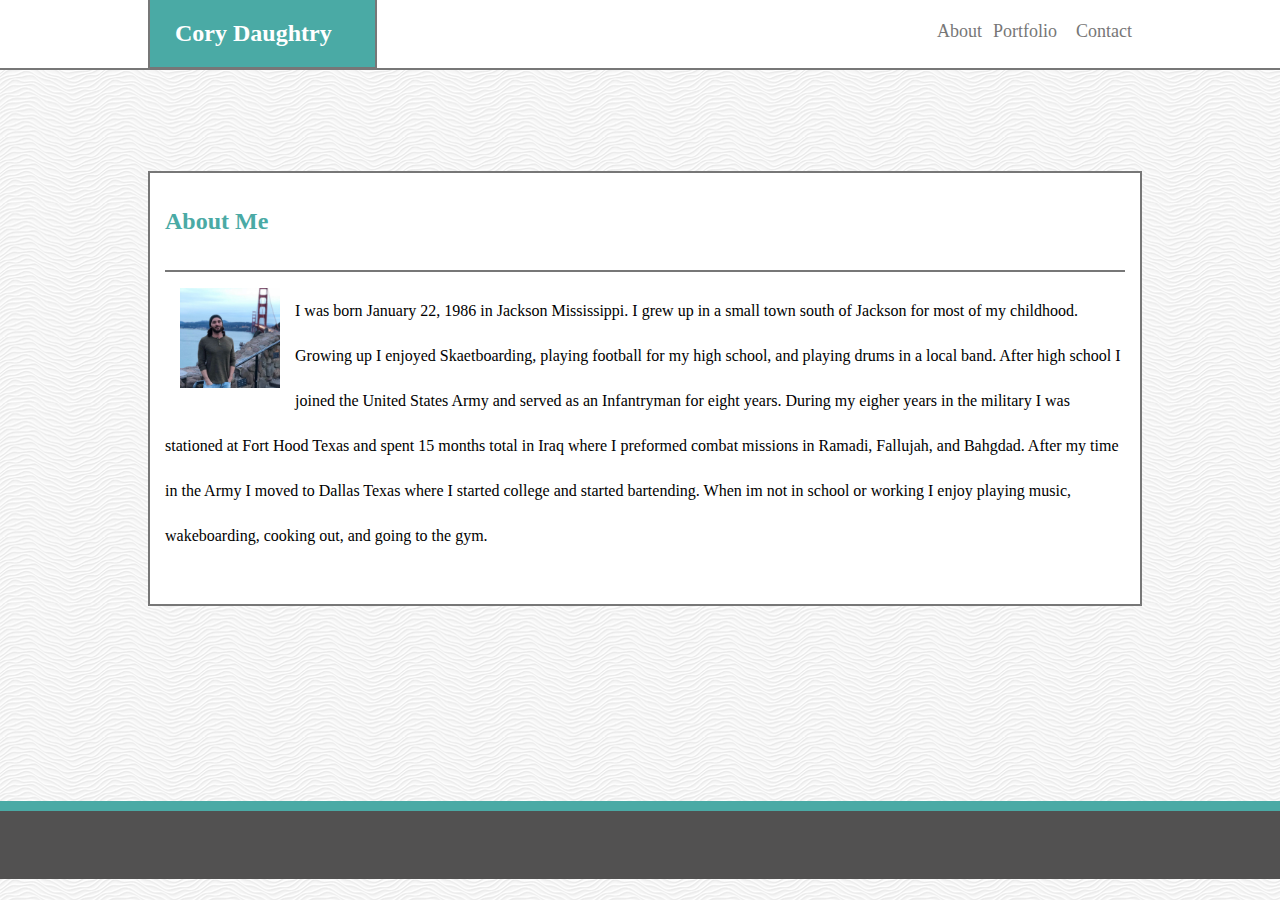
<file: basic-portfolio/index.html>
<!DOCTYPE html>
<html lang="en">
<head>
    <meta charset="UTF-8">
    <meta name="viewport" content="width=device-width, initial-scale=1.0">
    <meta http-equiv="X-UA-Compatible" content="ie=edge">
    <link rel="stylesheet" href="assets/css/style.css">
    <title>About</title>
</head>
<body>

    
        

        <div class="myname">
            <h2>Cory Daughtry</h2>
        </div>
        <div class="topdivider"><header></header></div>
       
        
            <div class="about">
                <a href="index.html">About   </a>
            </div>

            <div class="portfolio">
                <a href="portfolio.html">Portfolio   </a>
            </div>

            <div class="contact">
                <a href="contact.html">Contact</a>
            </div>
            
    
        <div class="content">

            <div class="aboutme">
                <h2>About Me</h2>
            </div>
            
                <p><img src="./assets/images/IMG_0746.jpeg" alt="ME">
                    I was born January 22, 1986 in Jackson Mississippi. I grew up in a small town south of Jackson for most of my childhood. Growing up I enjoyed
                Skaetboarding, playing football for my high school, and playing drums in a local band. After high school I joined the United States Army and served
                 as an Infantryman for eight years. During my eigher years in the military I was stationed at Fort Hood Texas and spent 15 months total in Iraq where I
                 preformed combat missions in Ramadi, Fallujah, and Bahgdad. After my time in the Army I moved to Dallas Texas where I started college and started bartending.
                 When im not in school or working I enjoy playing music, wakeboarding, cooking out, and going to the gym.
                </p>
        
        </div>

    
        
 <div class="footer"><footer></footer></div>   
</body>
</html>
</file>
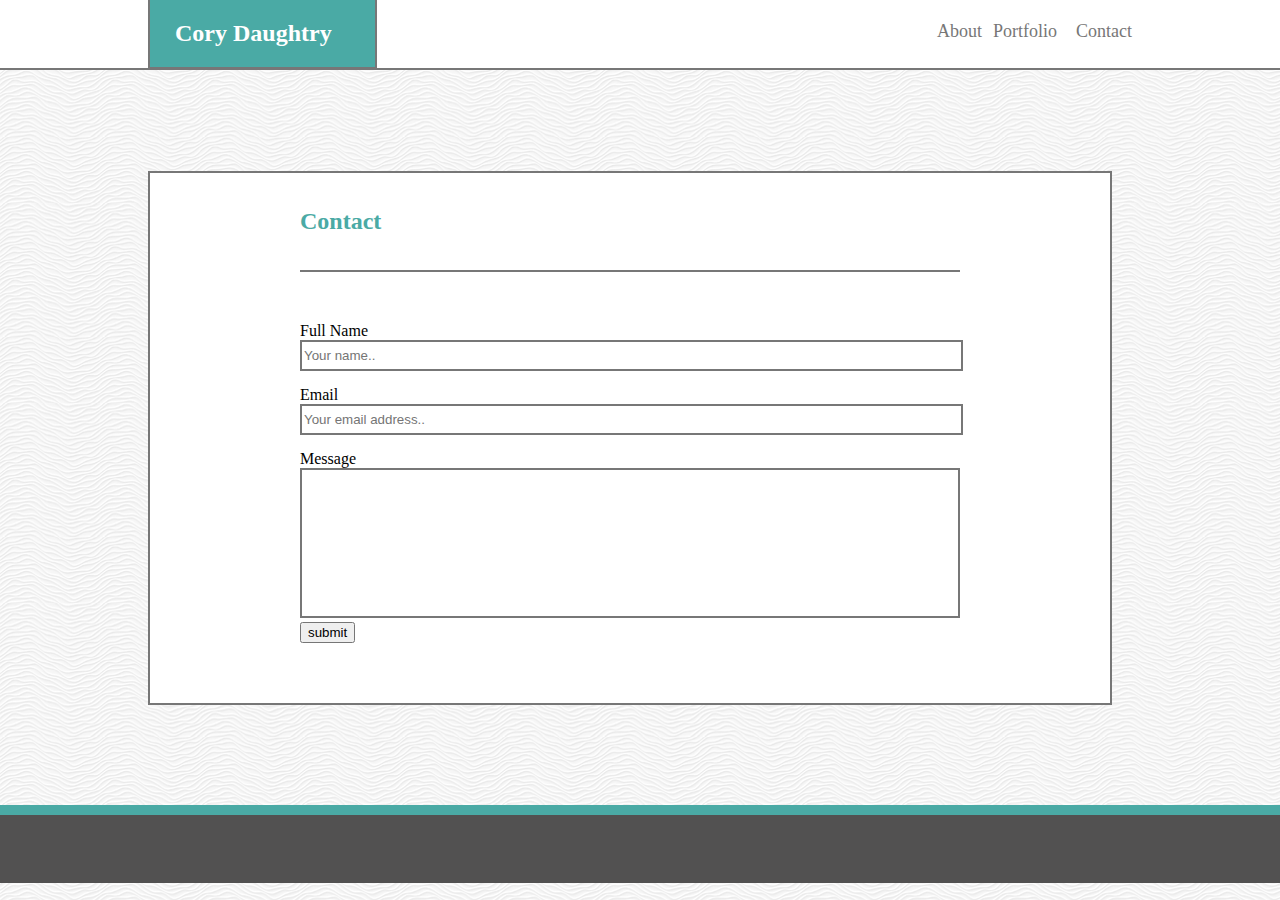
<file: basic-portfolio/contact.html>
<!DOCTYPE html>
<html lang="en">
<head>
    <meta charset="UTF-8">
    <meta name="viewport" content="width=device-width, initial-scale=1.0">
    <meta http-equiv="X-UA-Compatible" content="ie=edge">
    <link rel="stylesheet" href="assets/css/style.css">
    <title>Contact</title>
</head>
<body>


    <div class="mynamecontact">
        <h2>Cory Daughtry</h2>
    </div>
    
    <div class="topdivider"><header></header></div>
   
    
        <div class="about">
            <a href="about.html">About</a>
        </div>

        <div class="portfolio">
            <a href="portfolio.html">Portfolio</a>
        </div>

        <div class="contact">
            <a href="contact.html">Contact</a>
        </div>

    <div class="information">



            <div class="contact2">
                    <h2>Contact</h2>
            </div>

                <div class="cinputfields">
                    
                    <div class="fname">
                        <form action="/action.page.php">
                            <div class="fnamelabel">Full Name</div>
                            <input type="text" id="fname"
                            name="fullname" placeholder="Your name..">
                        </form>
                    </div>
                    
                    <div class="email">
                        <form action="/action.page.php">
                            <div class="emaillabel">Email</div>
                            <input type="text" id="email"
                            name="emailaddress" placeholder="Your email address..">
                        </form>
                    </div>

                    <div class="msg">
                        <form action="/action.page.php">
                            <div class="messagelabel">Message</div>
                            <textarea class="message"></textarea>
                        </form>
                             

                           
                    
                    </div>

                        <input type="submit" value="submit">
                    
                    
                </div>
    </div>
    
</body>
</html>
</file>
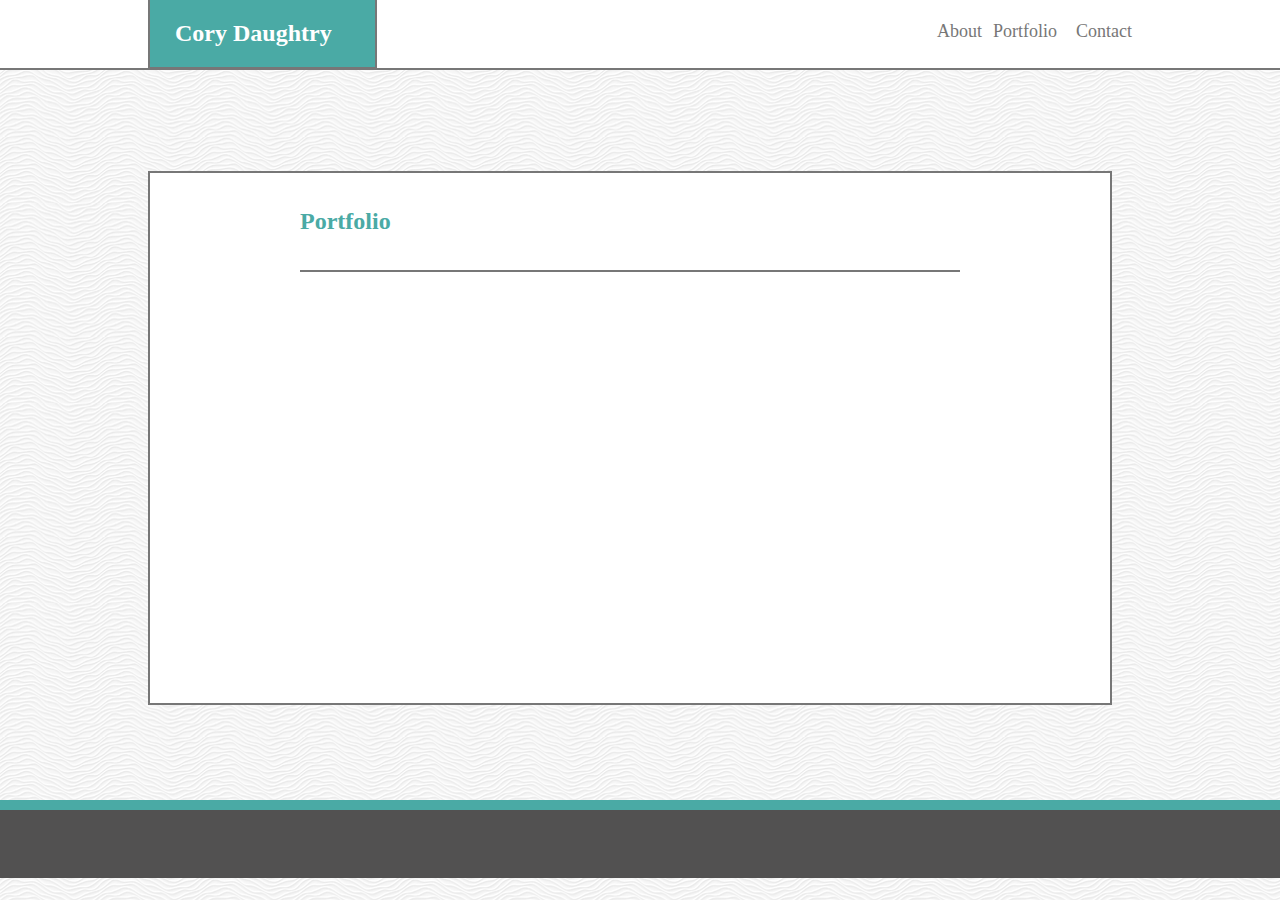
<file: basic-portfolio/portfolio.html>
<!DOCTYPE html>
<html lang="en">
<head>
    <meta charset="UTF-8">
    <meta name="viewport" content="width=device-width, initial-scale=1.0">
    <meta http-equiv="X-UA-Compatible" content="ie=edge">
    <link rel="stylesheet" href="assets/css/style.css">
    <title>Portfolio</title>
</head>
<body>

    
        

        <div class="mynameportfolio">
                <h2>Cory Daughtry</h2>
            </div>
            <div class="topdivider"><header></header></div>
           
            
                <div class="about">
                    <a href="about.html">About</a>
                </div>
    
                <div class="portfolio">
                    <a href="portfolio.html">Portfolio</a>
                </div>
    
                <div class="contact">
                    <a href="contact.html">Contact</a>
                </div>
                
        
            <div class="gallery">
    
                <div class="portfolio2">
                    <h2>Portfolio</h2>
                </div>

            </div>
    
        
            
     <div class="footer"><footer></footer></div>  
    
</body>
</html>
</file>
<file: basic-portfolio/assets/css/style.css>
img {
    width: 100px;
    height: 100px;
    float: left;
    padding-left: 15px;
    padding-right: 15px;
}

html {
    border-top: solid #ffffff 70px;
    border-bottom: solid rgb(82,81,81) 70px;
    background-image: url("../images/white-waves.png");
    
}

body {
    border-top: solid #777777 2px;
    margin-top: -2px;
    border-bottom: solid #4aaaa5 10px;
    margin-bottom: -2px;
    margin-right: -2px;
    margin-left: -2px;
}

.myname {
    font: Georgia, Times, Times, serif;
    margin-left: 150px;
    margin-top: -77px;
    background: #4aaaa5;
    width: 200px;
    padding-top: 5px;
    padding-bottom: 0px;
    padding-left: 25px;
    color: white;
    border: solid #777777 2px;
}

.topdivider {
    background: solid #777777;
    height: 2px;
    width: 500px;
}

/* links */
a {
    color: #777777;
}

.about {
    float: right;
    margin-top: -50px;
    margin-right: 300px;
}

.portfolio {
    float: right;
    margin-top: -50px;
    margin-right: 225px;
    padding-left: 5px;

}

.contact {
    float: right;
    margin-top: -50px;
    margin-right: 150px;
}

a {
    text-decoration: none;
    color: #777777;
    font-size: 18px;

}


a:hover {
    color: #4aaaa5;
}
/* End of links*/

.content {
    font: Arial, Helvetica, Helvetica, sans-serif;
    background: #ffffff;
    width: 960px;
    margin-top: 100px;
    margin-left: 150px;
    margin-right: 150px;
    overflow: auto;
    padding-left: 15px;
    padding-right: 15px;
    padding-bottom: 30px;
    border: solid #777777 2px;
}

.aboutme {
    font: Georgia, Times, Times, serif;
    color: #4aaaa5;
    padding-top: 15px;
    padding-bottom: 15px;
    border-bottom: solid #777777 2px;
    
   
}

p {
    line-height: 45px;

}

.footer {
    background: solid #666666;
    height: 70px;
    width: 500px;
    margin-bottom: 125px;
}

/* Contact infromation page specific CSS */

.mynamecontact {
    font: Georgia, Times, Times, serif;
    margin-left: 150px;
    margin-top: -77px;
    background: #4aaaa5;
    width: 200px;
    padding-top: 5px;
    padding-bottom: 0px;
    padding-left: 25px;
    color: white;
    border: solid #777777 2px;
}

.contact2 {    
    font: Georgia, Times, Times, serif;
    color: #4aaaa5;
    padding-top: 15px;
    padding-bottom: 15px;
    border-bottom: solid #777777 2px;
    margin-right: 150px;
    margin-left: 150px;
    margin-bottom: 300px;
}

.information {
    font: Arial, Helvetica, Helvetica, sans-serif;
    background: #ffffff;
    width: 960px;
    height: 500px;
    margin-top: 100px;
    margin-bottom: 100px;
    margin-left: 150px;
    margin-right: 150px;
    overflow: auto;
    overflow-x: hidden;
    overflow-y: hidden;
    padding-left: 0px;
    padding-right: 0px;
    padding-bottom: 30px;
    border: solid #777777 2px;
}

input [type=text], select {
    width: 100%;
    padding: 12px 20px;
    margin: 15px;
    border: 1px solid #777777;
    position: absolute;
}

.cinputfields {
    margin-top: -250px;
    padding-bottom: 300px;
    padding-left: 150px;
    width: 960px;
}

.fname [type=text], select {
    margin-bottom: 15px;
    width: 655px;
    height: 25px;
    border: 2px solid #777777;
    
}

.email [type=text], select {
    margin-bottom: 15px;
    height: 25px;
    width: 655px;
    border: 2px solid #777777;
}

.message {
    width: 660px;
    height: 150px;
    padding: 12px 20px;
    box-sizing: border-box;
    border: 2px solid #777777;
    resize: none;
}

/* Portfolio spcific CSS */

.mynameportfolio {
    font: Georgia, Times, Times, serif;
    margin-left: 150px;
    margin-top: -77px;
    background: #4aaaa5;
    width: 200px;
    padding-top: 5px;
    padding-bottom: 0px;
    padding-left: 25px;
    color: white;
    border: solid #777777 2px;
}

.gallery {
    font: Arial, Helvetica, Helvetica, sans-serif;
    background: #ffffff;
    width: 960px;
    height: 500px;
    margin-top: 100px;
    margin-bottom: -100px;
    margin-left: 150px;
    margin-right: 150px;
    overflow: auto;
    overflow-x: hidden;
    overflow-y: hidden;
    padding-left: 0px;
    padding-right: 0px;
    padding-bottom: 30px;
    border: solid #777777 2px;
}

.portfolio2 {
    font: Georgia, Times, Times, serif;
    color: #4aaaa5;
    padding-top: 15px;
    padding-bottom: 15px;
    border-bottom: solid #777777 2px;
    margin-right: 150px;
    margin-left: 150px;
    margin-bottom: 300px;
}
</file>
